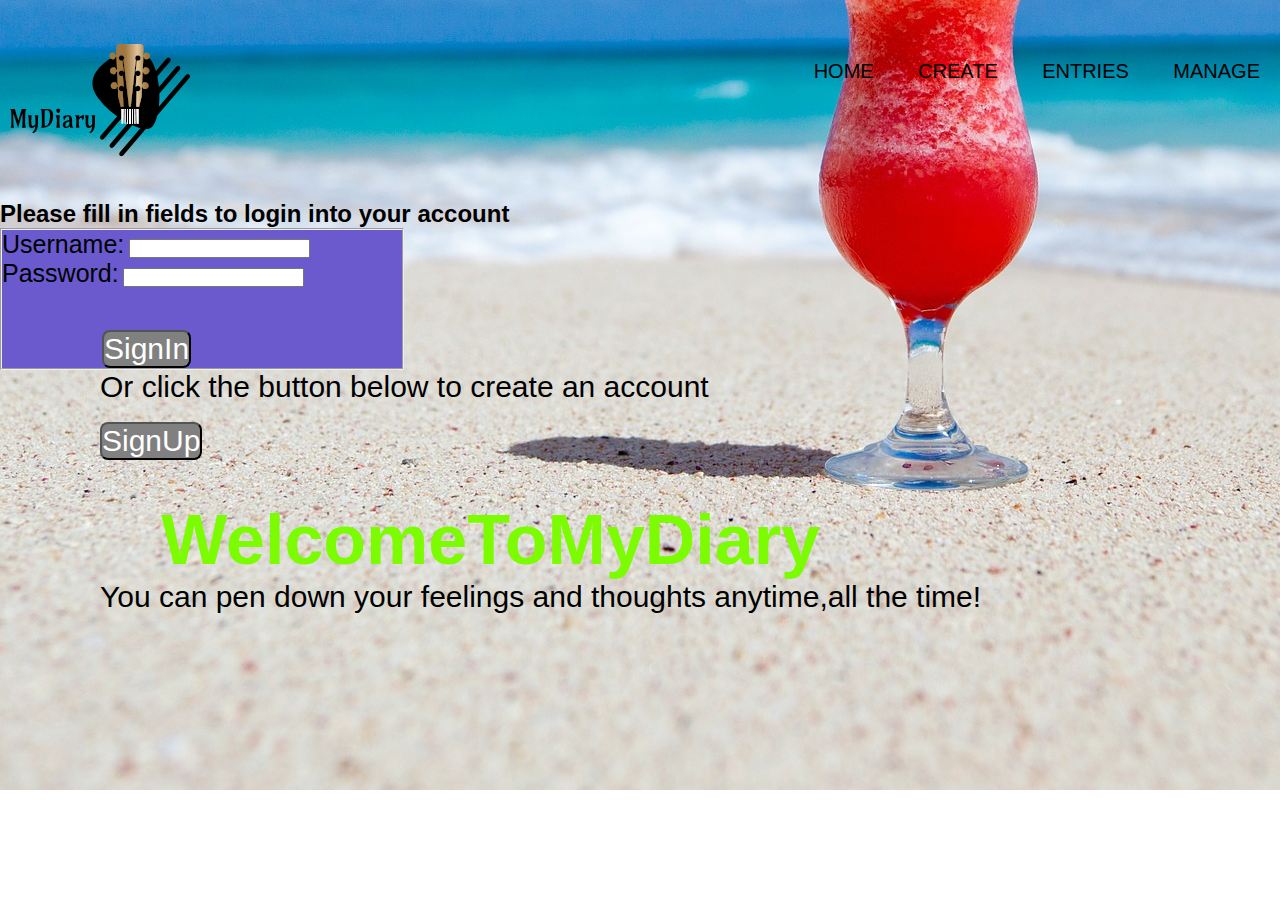
<file: UI/index.html>
<!DOCTYPE html>
<html>

<head>
    <link rel="stylesheet" href="styles.css">
    <link rel="stylesheet" type="text/css" href="signin.css" />
</head>
<body>
    <header>
        <div class="row">
            <div class="logo">
        
                <img src="logo/mylogo.png" alt="logo">
            
            </div>
            <div class="main-nav">
            <ul class="main-nav">
                <li><a href="index.html">HOME</a></li>
                <li><a href="create.html">CREATE</a></li>
                <li><a href="entries.html">ENTRIES</a></li>
                <li><a href="manage.html">MANAGE</a></li>
            </ul>
            
        </div>    
        </header>
        <section>
        <div class="sign" >

            <h2>Please fill in fields to login into your account</h2>
            
                <fieldset>
                    <form>
                        <label for="Username">Username:</label>
                        <input type="Username" name="Username" id="Username">
                        <br>
                        <label for="Password">Password:</label>
                        <input type="Password" name="Password" id="Password">
                        <br>
                    </form>
                    <a href="entries.html"> <input class="input" type="submit" value="SignIn"></a>
                </fieldset>
                <p>Or click the button below to create an account </p> <br>
                    <a href="signup.html"><input class="input" type="submit" value="SignUp">
                    </a>  
                
</div>

     
    </section>
    <div class="hero">
            <h1>WelcomeToMyDiary</h1>
            <p>You can pen down your feelings and thoughts anytime,all the time!</p>
 </div>
            
        </div>
    
        
</body>
</html>
</file>
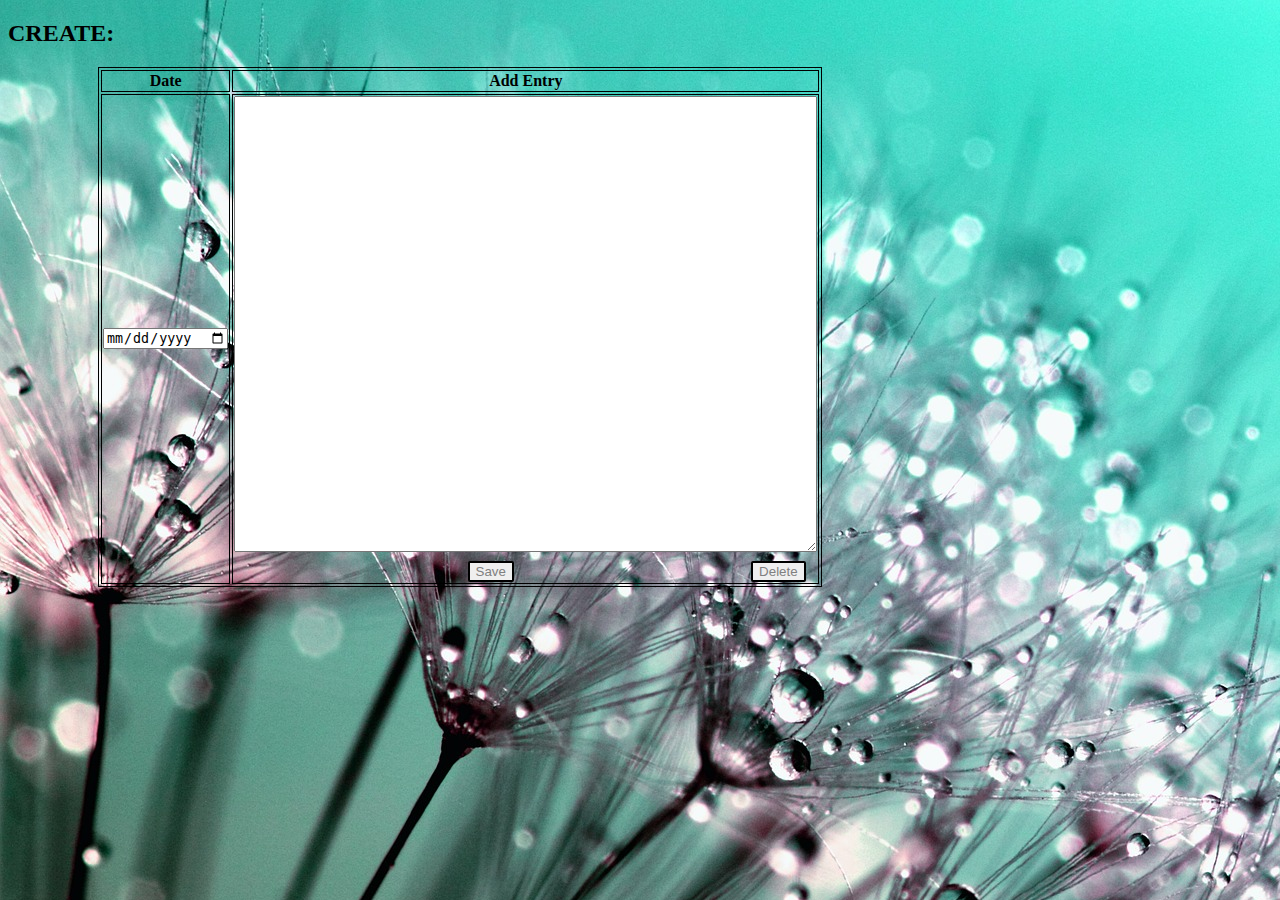
<file: UI/create.html>
<!DOCTYPE html>
<html></html>
<html>
<head>

<link rel="stylesheet" type="text/css" href="create.css" />

</head>
<body>

    <h2>CREATE:</h2>

    <table>
        <tr>
             <th>Date</th>
             <th>Add Entry</th>
        </tr>
  
        <tr>
            <td> <input type="date" name="" value=""></td>
         
            <td><textarea name="message" rows="30" cols="70"></textarea>
                <input type="submit"class="input" value="Save">
                <input class="input" type="submit" value="Delete">  
             </td>
               
                  
              
                   
               
    
         
        </tr>
  
    </table>


</body>
</html>
</file>
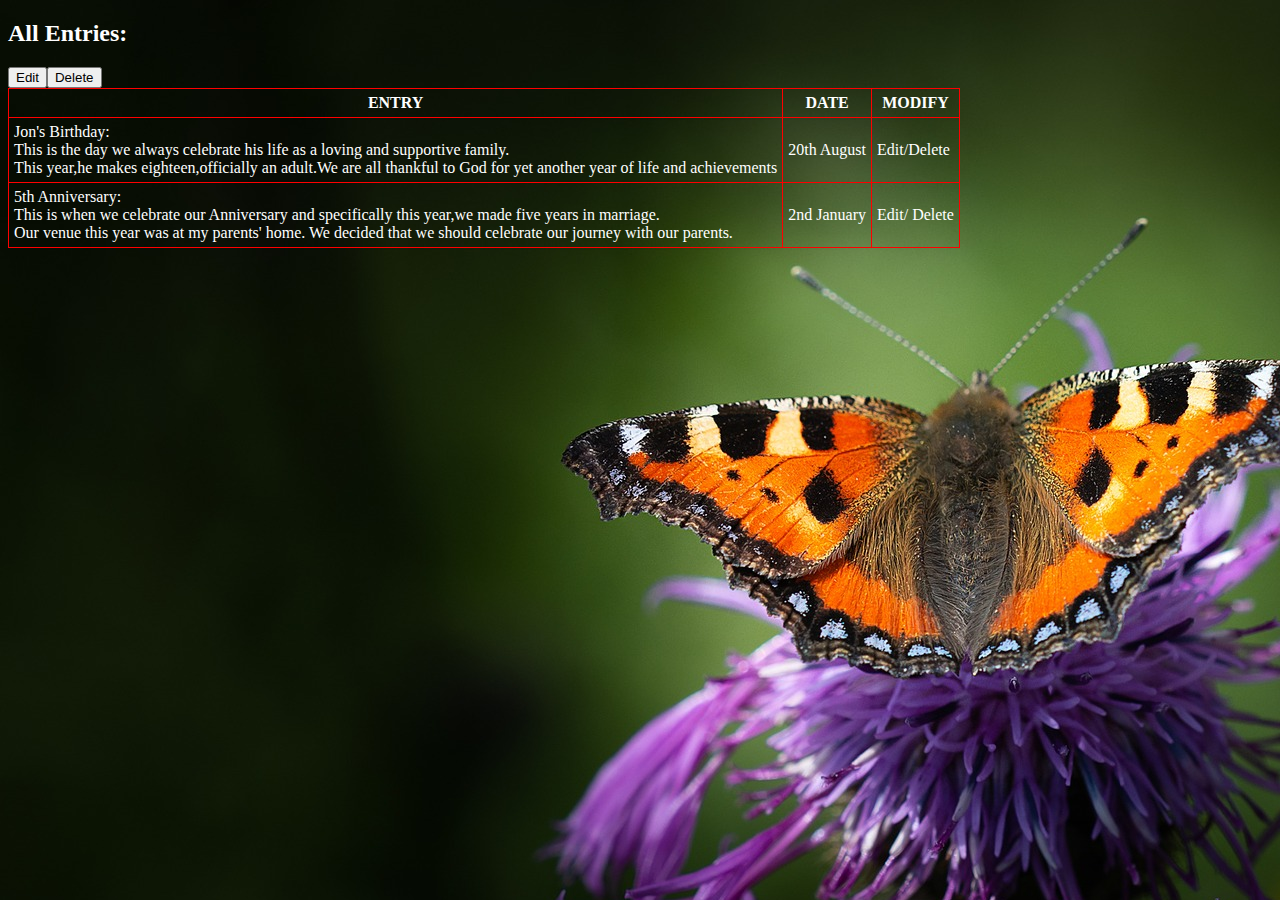
<file: UI/entries.html>
<!DOCTYPE html>
<html>
        <head>
                <style>
                table {
                    border-collapse: collapse;
                }
                
                table, td, th {
                    border: 1px solid red;
                    border-collapse: collapse;
                }
                tr:hover {background-color:silver}
                </style>
                </head>
                <link rel="stylesheet" href="entries.css">
                <body>
                
                <h2>All Entries:</h2>
                
                <table>
                  <tr>
                    <th>ENTRY</th>
                    <th>DATE</th>
                    <th>MODIFY</th>
                  </tr>
                  <tr>
                    <td>Jon's Birthday:
                           <br> This is the day we always celebrate his life as a loving and supportive family.
                           <br>This year,he makes eighteen,officially an adult.We are all thankful to God for yet another year of life and achievements
                    </td>
                    <td>20th August</td>
                    <td>Edit/Delete</td>
                    <button type="Edit" div class="snd">Edit</button>
                    <button type="Delete" div class="snd">Delete</button>
                  </tr>
                  <tr>
                    <td>5th Anniversary:
                            <br>This is when we celebrate our Anniversary and specifically this year,we made five years in marriage.
                            <br>Our venue this year was at my parents' home. We decided that we should celebrate our journey with our parents.
                    </td>
                    <td>2nd January</td>
                    <td>Edit/ Delete</td>
                  </tr>
                </table>
</file>
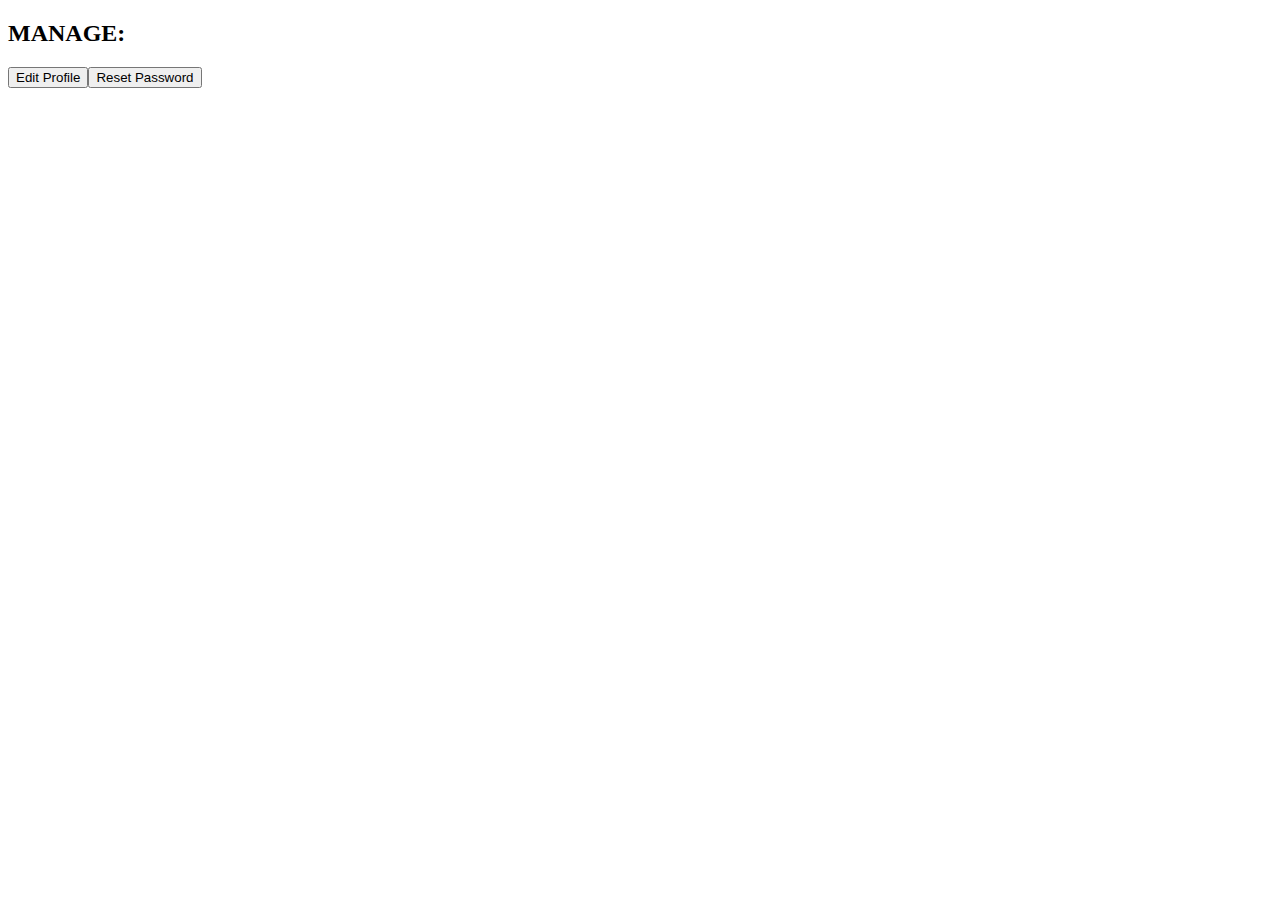
<file: UI/manage.html>
<!DOCTYPE html>
<html>
<head>
<style>
table {
    border-collapse: collapse;
}

table, td, th {
    border: 1px solid black;
}
</style>
</head>
<body>

<h2>MANAGE:</h2>

<table>
  <tr>
     <input type="submit" value="Edit Profile">
     <input type="submit" value="Reset Password">
  </tr>
</table>
</file>
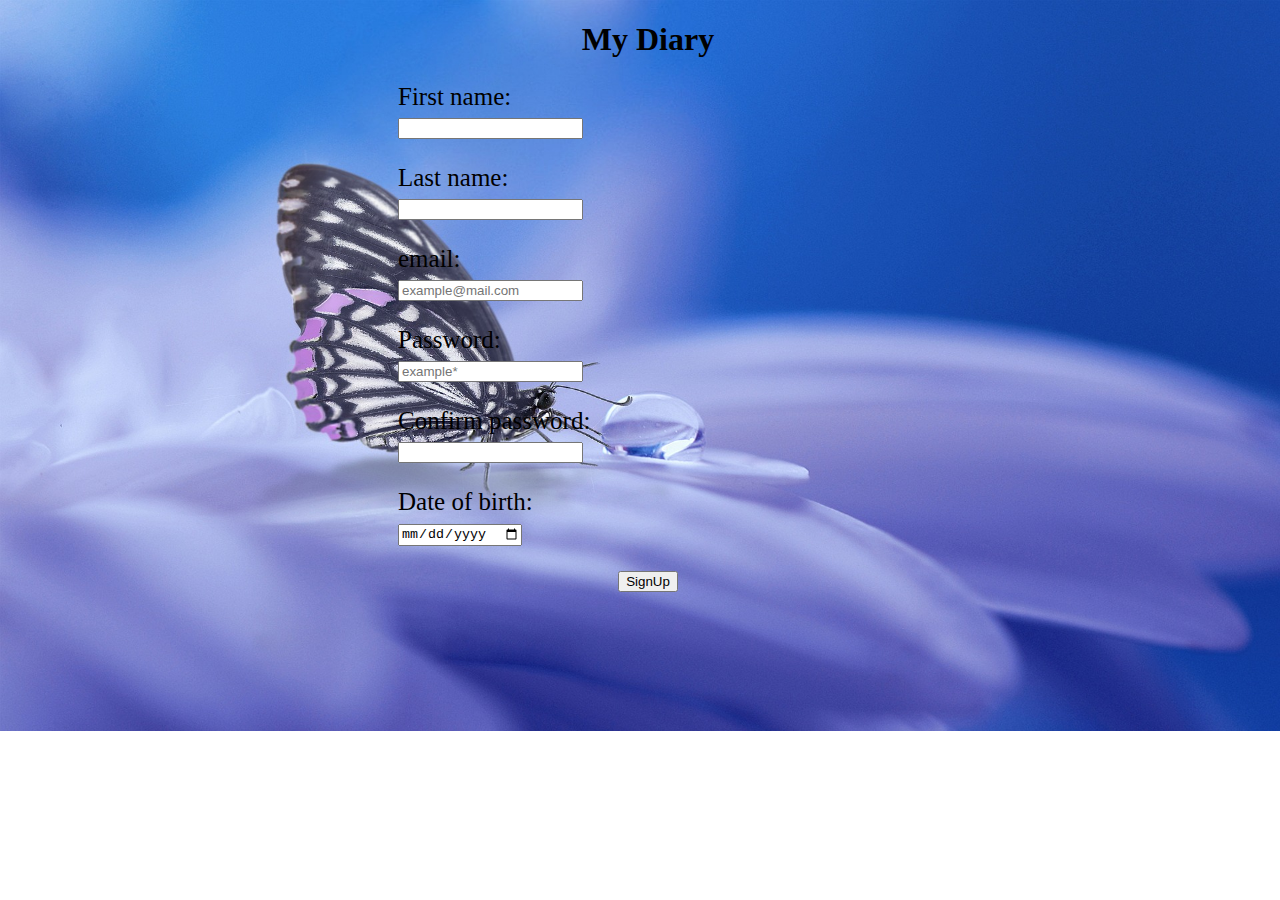
<file: UI/signup.html>
<!DOCTYPE html>
<html>

<head>
    <link rel="stylesheet" href="signup.css">
</head> 

<body>
    <center>
        <div class="diary">
            <h1>My Diary</h1>
        </div>
    </center>
    <div class="form">
        <form action="/action_page.php">
            <p>First name: <br>
            <input type="text" name="f name"></p> 
            <p> Last name: <br>
            <input type="text" name="lname"></p>
            <p> email: <br>
            <input type="email" name="myemail" placeholder="example@mail.com"></p>
            <p> Password: <br>
            <input type="Password" name="Password" placeholder="example*"></p>
            <p> Confirm password: <br>
            <input type="Confirm password" name="Confirm password"></p>
            <p> Date of birth: <br>
            <input type="date" name="date"> </p>
              <center> 
                <div class="SignUp"
              </center>
                </div>
            <input type="submit" value="SignUp">
        </form>
        
    </div> 
    


</body>

</html>
</file>
<file: UI/styles.css>
*{
    margin: 0px;
    padding: 0px;
}
body{
    background-image: url("my images/beach.jpg");
    background-repeat: no-repeat;
    background-position: center;
}
.main-nav{
    float: right;
    list-style: none;
    margin-top: 30px;

}
.main-nav li{
    display: inline-block;
}
.main-nav li a{
    color: black;
    text-decoration:none;
    padding: 5px 20px;
    font-family: sans-serif;
    font-size: 20px;
}
.main-nav li :active a{
    border: 1px solid white;
   
}

.logo img{
width: 200px;
height: auto;
float: left;
}

body{
font-family:sans-serif;
}
.row{
    max-width: 100%;
    margin: auto;
}
.hero{
    position: absolute;
    
    margin-left: 0px;
    margin-top: 500px;

}h1{
    color:lawngreen;
    text-transform: initial;
    font-size: 70px;
    text-align: center;
    
}p{
    color: midnightblue;
    font-size: 30px;
    margin-left: 100px;
    text-align: left;
}
/* fieldset{
    margin-right: 900px;
    width:50px;
    height: 100px;
    background-color:slateblue;
/*  */
 */
fieldset{
    /* margin-right: 900px; */
    background-color:slateblue;

}
.sign{
 border: 50px;
 width:100%;
 height:100px;
 float:left;
 
}
.p {
    color: lawngreen;
    font-size: 30px;
}
.SignIn {
    font-size: 15px;
    color:red;
}
.input{
    font-size: 30px;
    background-color:grey;
    border-radius: 8px;
    margin-left: 100px;
    color: white;
    margin-top: 0px;
    padding: 16px,
}
label{
    font-size: 25px;
    
}
</file>
<file: UI/signin.css>
fieldset{
    margin-right: 900px;
    background-color:slateblue;

}
form {
 border: 50px;
 width:400px;
 height:100px;
}
p {
    color: black;
    
}

/*
.SignIn {
    font-size: 25px;
    color:red;
}
*/
</file>
<file: UI/create.css>
table{
    width: 25px;
    height:30px;
}
table, th, td {
    border: 1px solid black;
    width: 50%;
    height:70%;
}
.input{
    margin-left: 40%;
    display: inline-block;
    margin-top: 5px;
    color: grey;
    border-radius: 2px;
    border: 2px solid black;
}
table{
    margin-left: 90px;
}
.input:hover{
    color: red;
}
body{
    background-image: url("my images/dande.jpg");
    background-position: cover;
}
</file>
<file: UI/entries.css>
table style{
    border: 1px solid red;
    border-collapse: collapse;
    
}
body{
    background-image: url("my images/butter.jpg");
    background-repeat: no-repeat;
    background-position:cover;
    color: white;
}
th, td{
    padding: 5px;
}
</file>
<file: UI/signup.css>
body {
  width: 100%;
  height: 100%;
  background-image: url("flower.jpg");
  background-repeat: no-repeat;
  background-size: cover;
}
.h1 {
  color: red;
  font-family:lucida  sans;
  font-size: 40px
}    
.p {
  color: white;
  font-size: 25px;
}
.form{
  width: 500px;
  height:auto;
  margin: auto;
}
.SignUp{
  font-size: 20px;

}
p{
  font-size: 25px;
}
</file>
